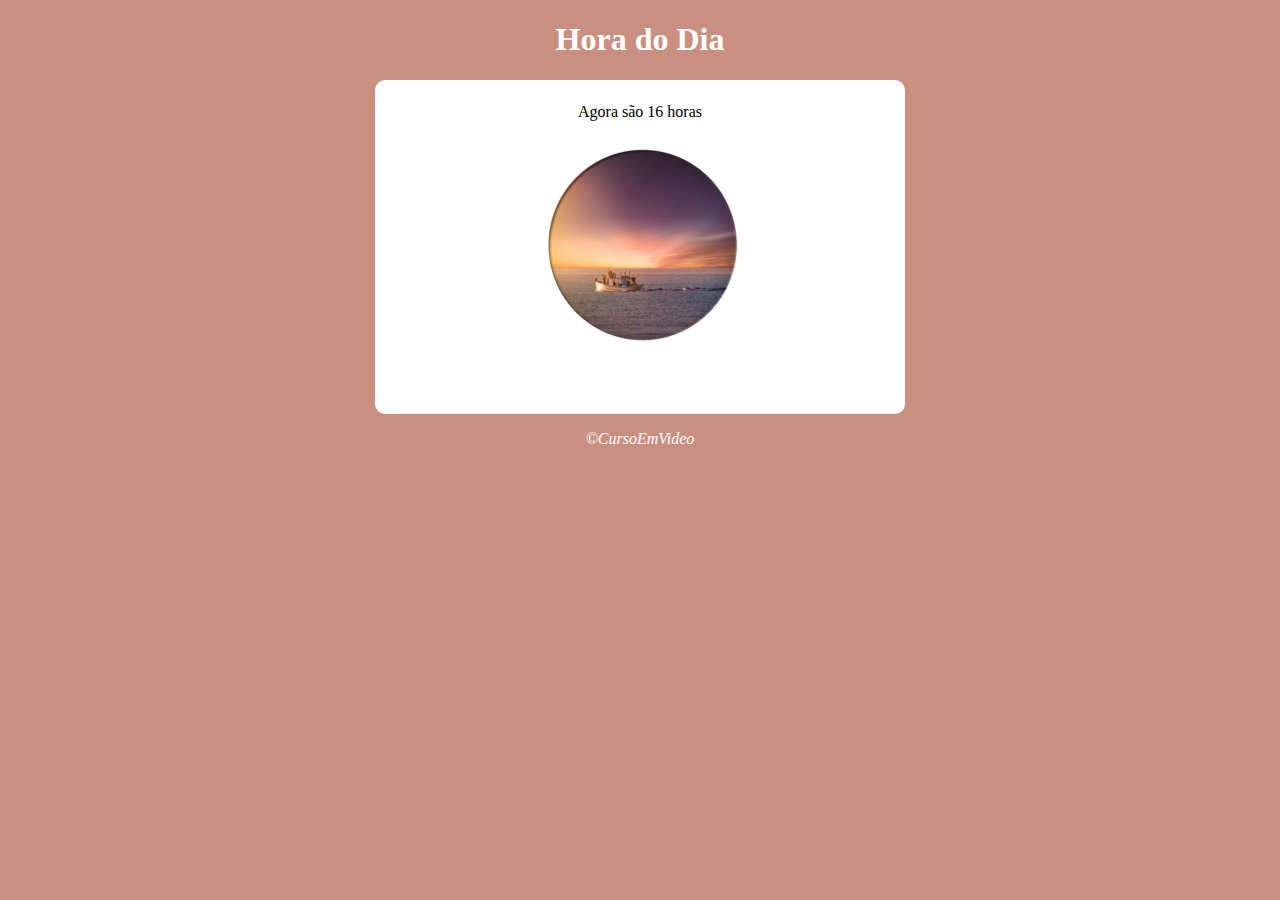
<file: exerciciosjs/exercicio1/modelo.html>
<!DOCTYPE html>
<html lang="pt - BR">
  <head>
    <meta charset="UTF-8" />
    <meta http-equiv="X-UA-Compatible" content="IE=edge" />
    <meta name="viewport" content="width=device-width, initial-scale=1.0" />
    <title>Hora do Dia</title>
    <link rel="stylesheet" href="estilo.css" />
  </head>
  <body onload="carregar()">
    <header>
      <h1>Hora do Dia</h1>
    </header>
    <section>
      <div id="msg">Aqui vai aparecer a mensagem</div>
      <div id="foto"><img id="imagem" src="manha.png" alt="foto do dia" /></div>
    </section>
    <footer>
      <p>&copy;CursoEmVideo</p>
    </footer>
    <script src="script.js"></script>
  </body>
</html>
</file>
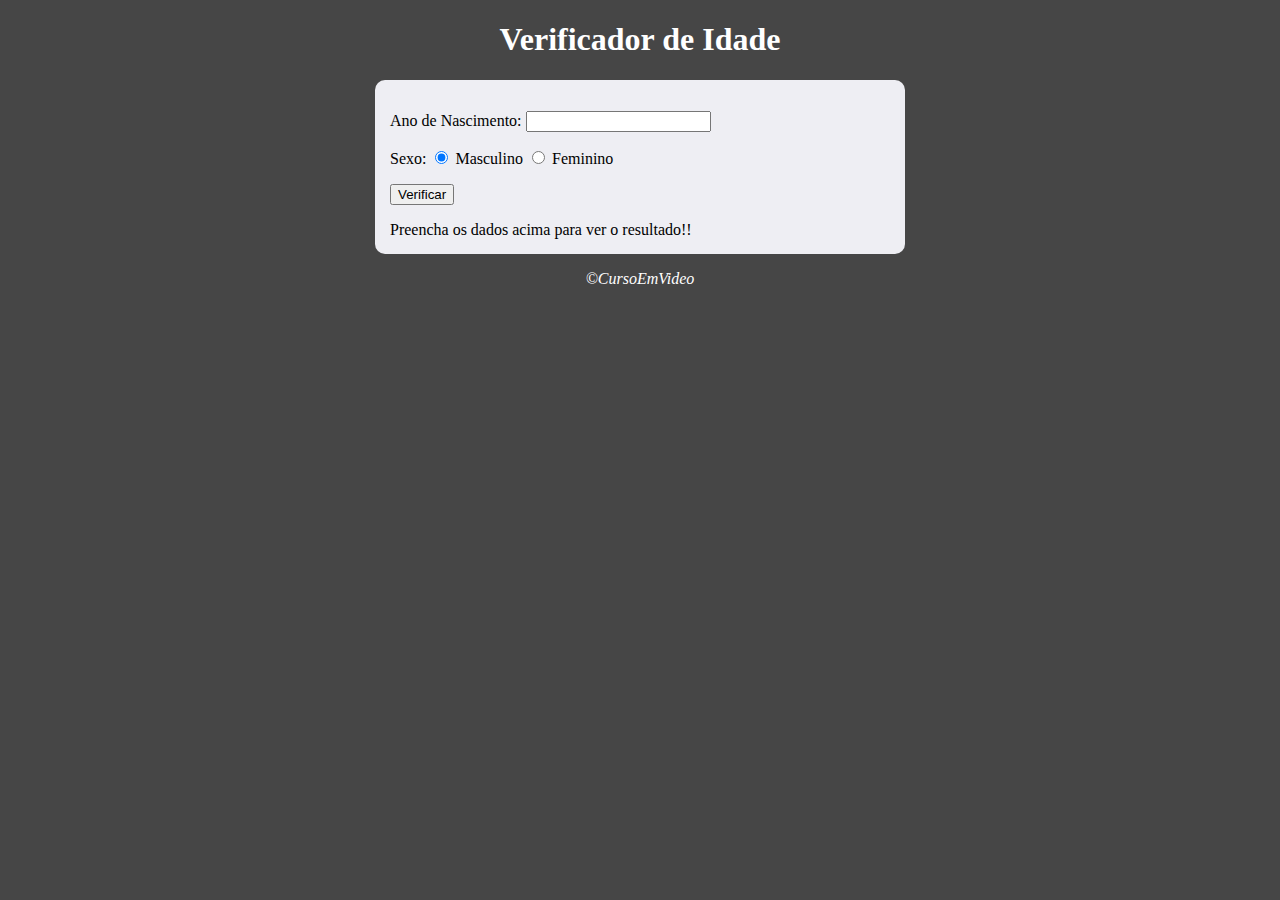
<file: exerciciosjs/exercicio3/modelo.html>
<!DOCTYPE html>
<html lang="pt - BR">
  <head>
    <meta charset="UTF-8" />
    <meta http-equiv="X-UA-Compatible" content="IE=edge" />
    <meta name="viewport" content="width=device-width, initial-scale=1.0" />
    <title>Modelo de Exercício</title>
    <link rel="stylesheet" href="estilo.css" />
  </head>
  <body>
    <header>
      <h1>Verificador de Idade</h1>
    </header>
    <section>
      <div>
        <p>
          Ano de Nascimento:
          <input type="number" name="txtano" id="txtano" min="0" />
        </p>
        <p>
          Sexo:
          <input type="radio" name="radsex" id="mas" checked />
          <label for="mas">Masculino</label>
          <input type="radio" name="radsex" id="mfem" />
          <label for="fem">Feminino</label>
        </p>
        <p>
          <input type="button" value="Verificar" onclick="verificar()" />
        </p>
      </div>
      <div id="res">Preencha os dados acima para ver o resultado!!</div>
    </section>
    <footer>
      <p>&copy;CursoEmVideo</p>
    </footer>
    <script src="script.js"></script>
  </body>
</html>
</file>
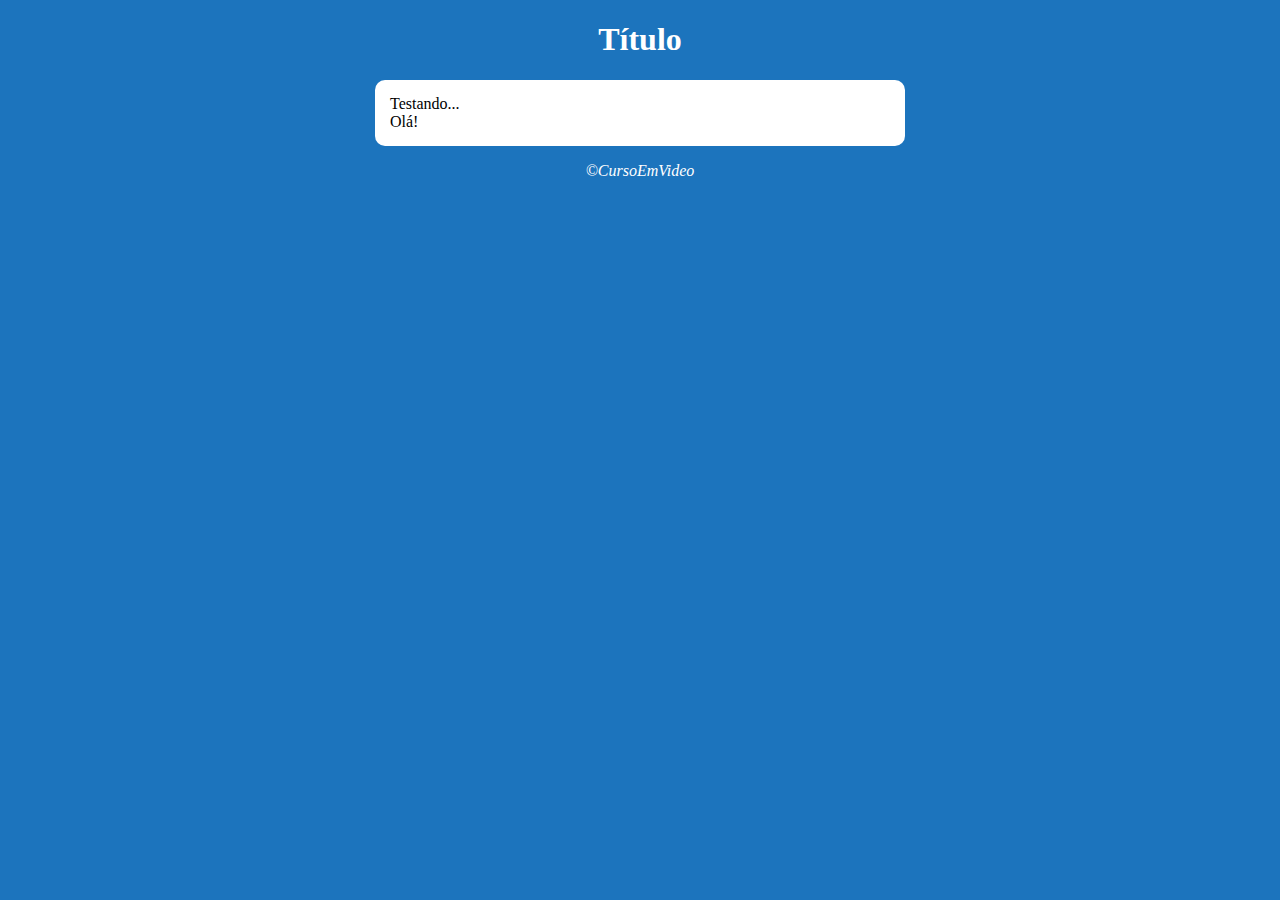
<file: exerciciosjs/modelo/modelo.html>
<!DOCTYPE html>
<html lang="pt - BR">
  <head>
    <meta charset="UTF-8" />
    <meta http-equiv="X-UA-Compatible" content="IE=edge" />
    <meta name="viewport" content="width=device-width, initial-scale=1.0" />
    <title>Modelo de Exercício</title>
    <link rel="stylesheet" href="estilo.css" />
  </head>
  <body>
    <header>
      <h1>Título</h1>
    </header>
    <section>
      <div>Testando...</div>
      <div>Olá!</div>
    </section>
    <footer>
      <p>&copy;CursoEmVideo</p>
    </footer>
    <script src="script.js"></script>
  </body>
</html>
</file>
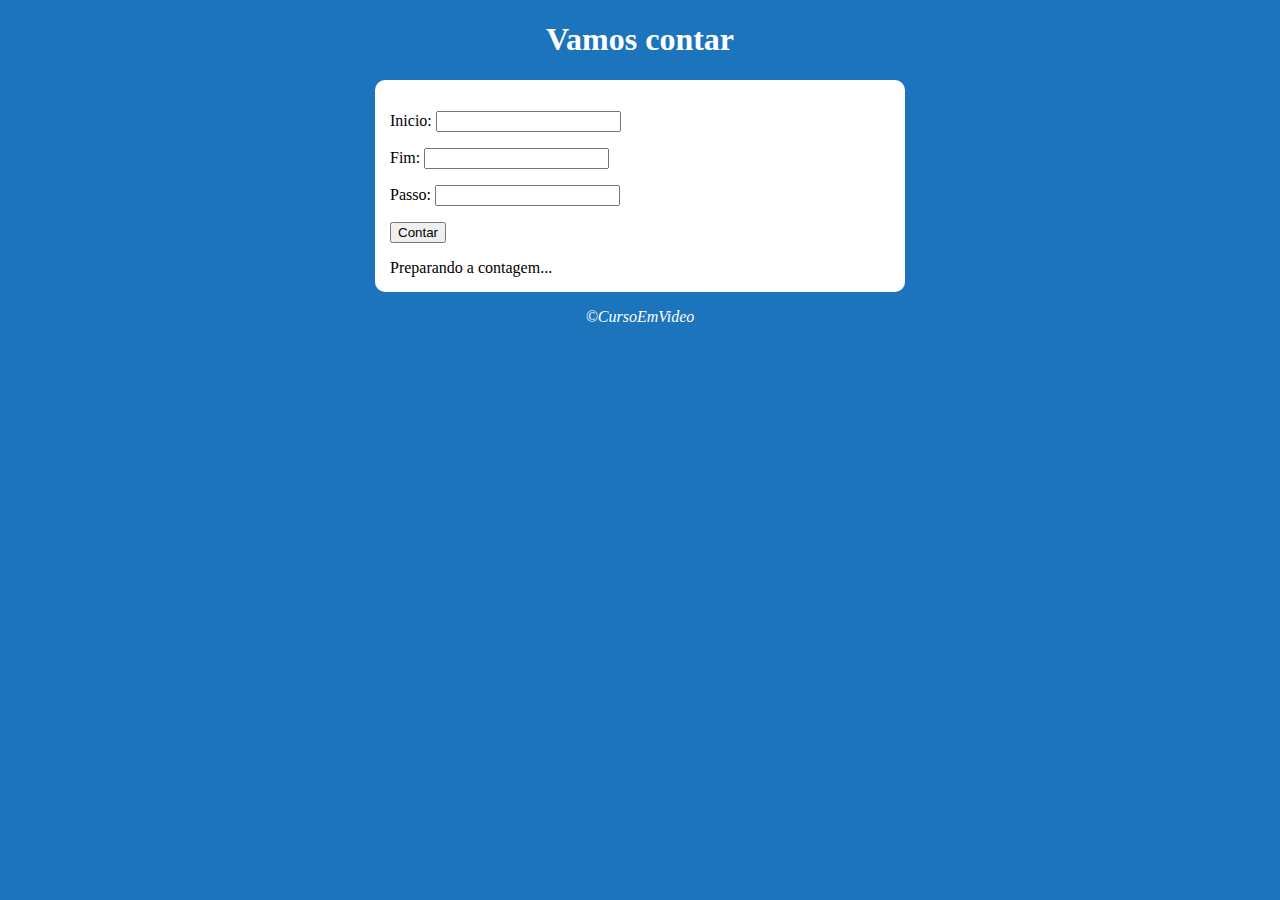
<file: exerciciosjs/exercicio4/Exercicio4/contador.html>
<!DOCTYPE html>
<html lang="pt - BR">
  <head>
    <meta charset="UTF-8" />
    <meta http-equiv="X-UA-Compatible" content="IE=edge" />
    <meta name="viewport" content="width=device-width, initial-scale=1.0" />
    <title>Super Contador</title>
    <link rel="stylesheet" href="estilo.css" />
  </head>
  <body>
    <header>
      <h1>Vamos contar</h1>
    </header>
    <section>
      <div id="dados">
        <p>Inicio: <input type="number" name="inicio" id= "txti"> </p>
        <p>Fim: <input type="number" name="fim" id= "txtf"> </p>
        <p>Passo: <input type="number" name="passo" id= "txtp"></p>
        <p><input type= "button" value= "Contar" onclick= "contar()"></p>

      </div>
      <div id="res">
        Preparando a contagem...

      </div>
    </section>
    <footer>
      <p>&copy;CursoEmVideo</p>
    </footer>
    <script src="script.js"></script>
  </body>
</html>
</file>
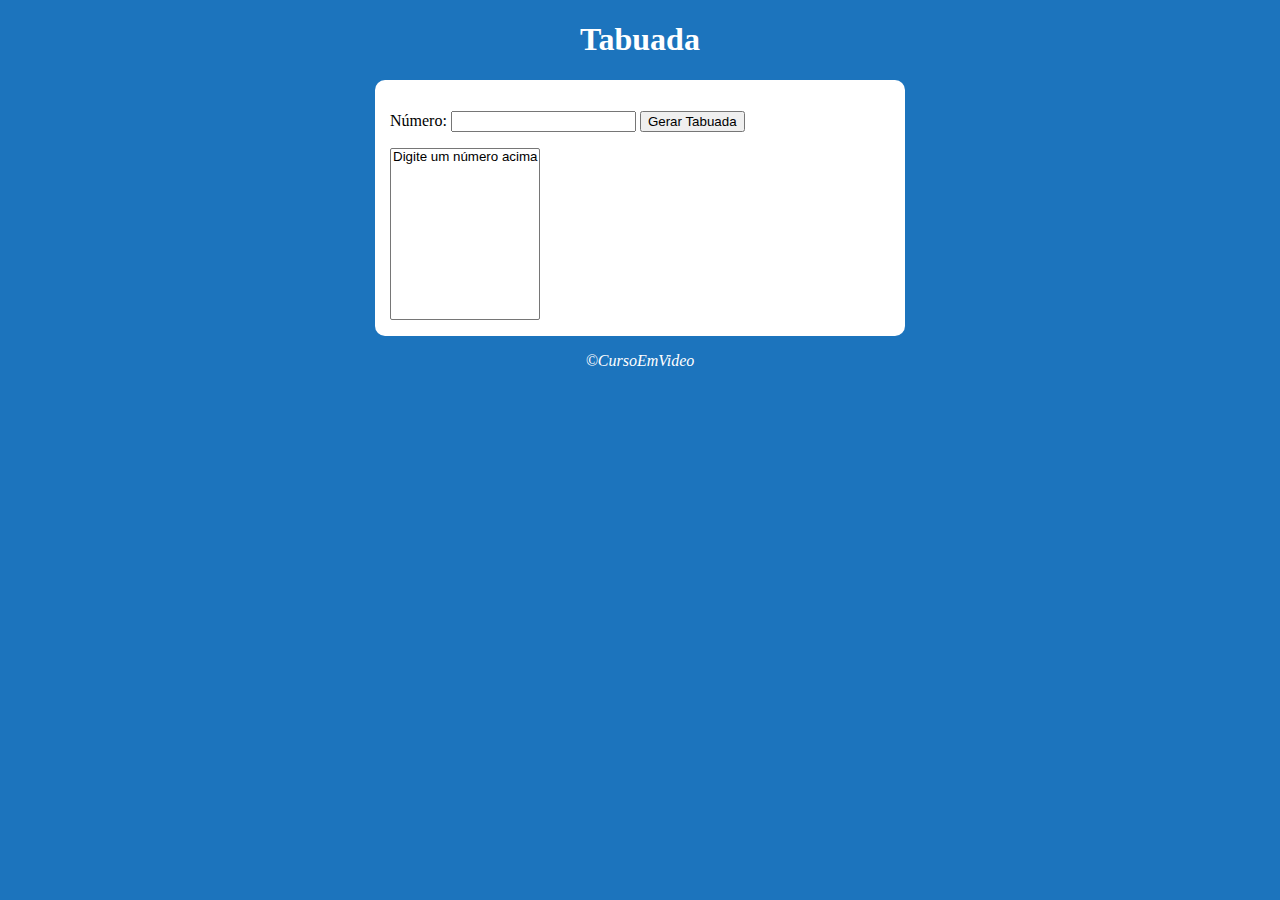
<file: exerciciosjs/exercicio5/Exercicio5/tabuada.html>
<!DOCTYPE html>
<html lang="pt - BR">
  <head>
    <meta charset="UTF-8" />
    <meta http-equiv="X-UA-Compatible" content="IE=edge" />
    <meta name="viewport" content="width=device-width, initial-scale=1.0" />
    <title>Tabuada</title>
    <link rel="stylesheet" href="estilo.css" />
  </head>
  <body>
    <header>
      <h1>Tabuada</h1>
    </header>
    <section>
      <div>
        <p>Número:  <input type= "number" name= "num" id= "txtn">
        <input type= "button" value= "Gerar Tabuada" onclick= "tabuada()"></p>
      </div>
      <div>
        <select name= "tabuada" id= "seltab" size= "10">
          <option>Digite um número acima</option>
        </select>
      </div>
    </section>
    <footer>
      <p>&copy;CursoEmVideo</p>
    </footer>
    <script src="script.js"></script>
  </body>
</html>
</file>
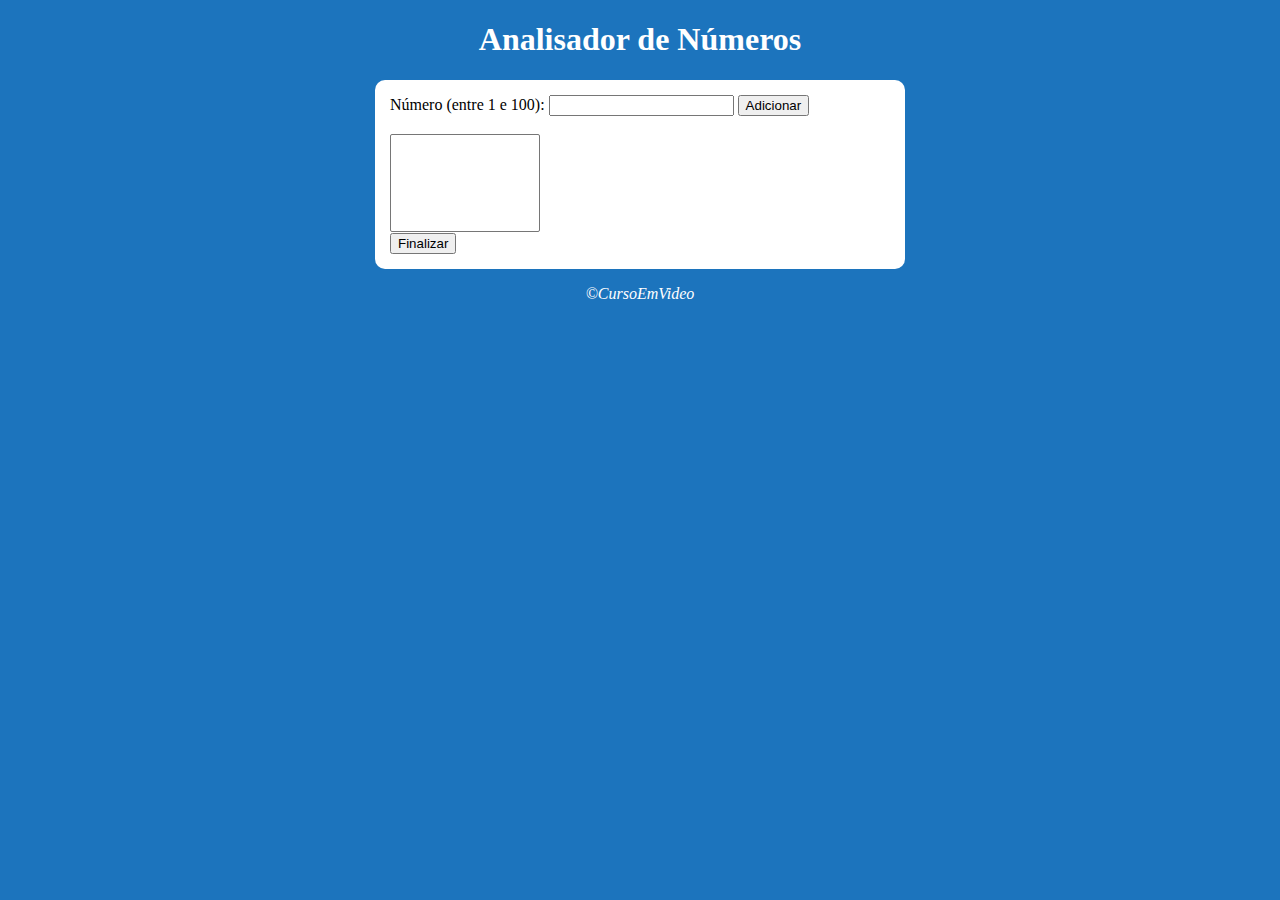
<file: exerciciosjs/exercicio6/Exercicio6/analisnum.html>
<!DOCTYPE html>
<html lang="pt - BR">
  <head>
    <meta charset="UTF-8" />
    <meta http-equiv="X-UA-Compatible" content="IE=edge" />
    <meta name="viewport" content="width=device-width, initial-scale=1.0" />
    <title>Analisador de Número</title>
    <link rel="stylesheet" href="estilo.css" />
  </head>
  <body>
    <header>
      <h1>Analisador de Números</h1>
    </header>
    <section>
      <div>
        Número (entre 1 e 100):
        <input type= "number" name= "fnum" id="fnum">
        <input type= "button" value= "Adicionar" onclick= "adicionar()">
        <br><br><select name= "flista" id= "flista" size= "6"></select>
        <br><input type= "button" value= "Finalizar" onclick= 'finalizar()'>
      </div>
      <div id= "res">

        </div>
    </section>
    <footer>
      <p>&copy;CursoEmVideo</p>
    </footer>
    <script src="script.js"></script>
  </body>
</html>
</file>
<file: exerciciosjs/exercicio1/estilo.css>
body {
  background-color: rgb(28, 116, 189);
  font: normal 15 pt Arial;

}
header {
  color: white;
  text-align: center;

}
section {
  background-color: white;
  border-radius: 10px;
  padding: 15px;
  width: 500px;
  margin: auto;
  box-shadow: rgba(82, 79, 79, 0.562);
  

}

div {
  text-align: center;
  padding: 8px;


}
footer {
  color: white;
  text-align: center;
  font-style: italic;

}
</file>
<file: exerciciosjs/exercicio3/estilo.css>
body {
  background-color: rgb(70, 70, 70);
  font: normal 15 pt Arial;

}
header {
  color: white;
  text-align: center;

}
section {
  background-color: rgb(238, 238, 243);
  border-radius: 10px;
  padding: 15px;
  width: 500px;
  margin: auto;
  box-shadow: rgba(82, 79, 79, 0.562);
  
  

}
footer {
  color: white;
  text-align: center;
  font-style: italic;

}
</file>
<file: exerciciosjs/modelo/estilo.css>
body {
  background-color: rgb(28, 116, 189);
  font: normal 15 pt Arial;

}
header {
  color: white;
  text-align: center;

}
section {
  background-color: white;
  border-radius: 10px;
  padding: 15px;
  width: 500px;
  margin: auto;
  box-shadow: rgba(82, 79, 79, 0.562);
  

}
footer {
  color: white;
  text-align: center;
  font-style: italic;

}
</file>
<file: exerciciosjs/exercicio4/Exercicio4/estilo.css>
body {
  background-color: rgb(28, 116, 189);
  font: normal 15 pt Arial;

}
header {
  color: white;
  text-align: center;

}
section {
  background-color: white;
  border-radius: 10px;
  padding: 15px;
  width: 500px;
  margin: auto;
  box-shadow: rgba(82, 79, 79, 0.562);
  

}
footer {
  color: white;
  text-align: center;
  font-style: italic;

}
</file>
<file: exerciciosjs/exercicio5/Exercicio5/estilo.css>
body {
  background-color: rgb(28, 116, 189);
  font: normal 15 pt Arial;

}
header {
  color: white;
  text-align: center;

}
section {
  background-color: white;
  border-radius: 10px;
  padding: 15px;
  width: 500px;
  margin: auto;
  box-shadow: rgba(82, 79, 79, 0.562);
  

}
footer {
  color: white;
  text-align: center;
  font-style: italic;

}
</file>
<file: exerciciosjs/exercicio6/Exercicio6/estilo.css>
body {
  background-color: rgb(28, 116, 189);
  font: normal 15 pt Arial;

}
header {
  color: white;
  text-align: center;

}
section {
  background-color: white;
  border-radius: 10px;
  padding: 15px;
  width: 500px;
  margin: auto;
  box-shadow: rgba(82, 79, 79, 0.562);
  
}

select#flista {
  width: 150px;

}

footer {
  color: white;
  text-align: center;
  font-style: italic;

}
</file>
